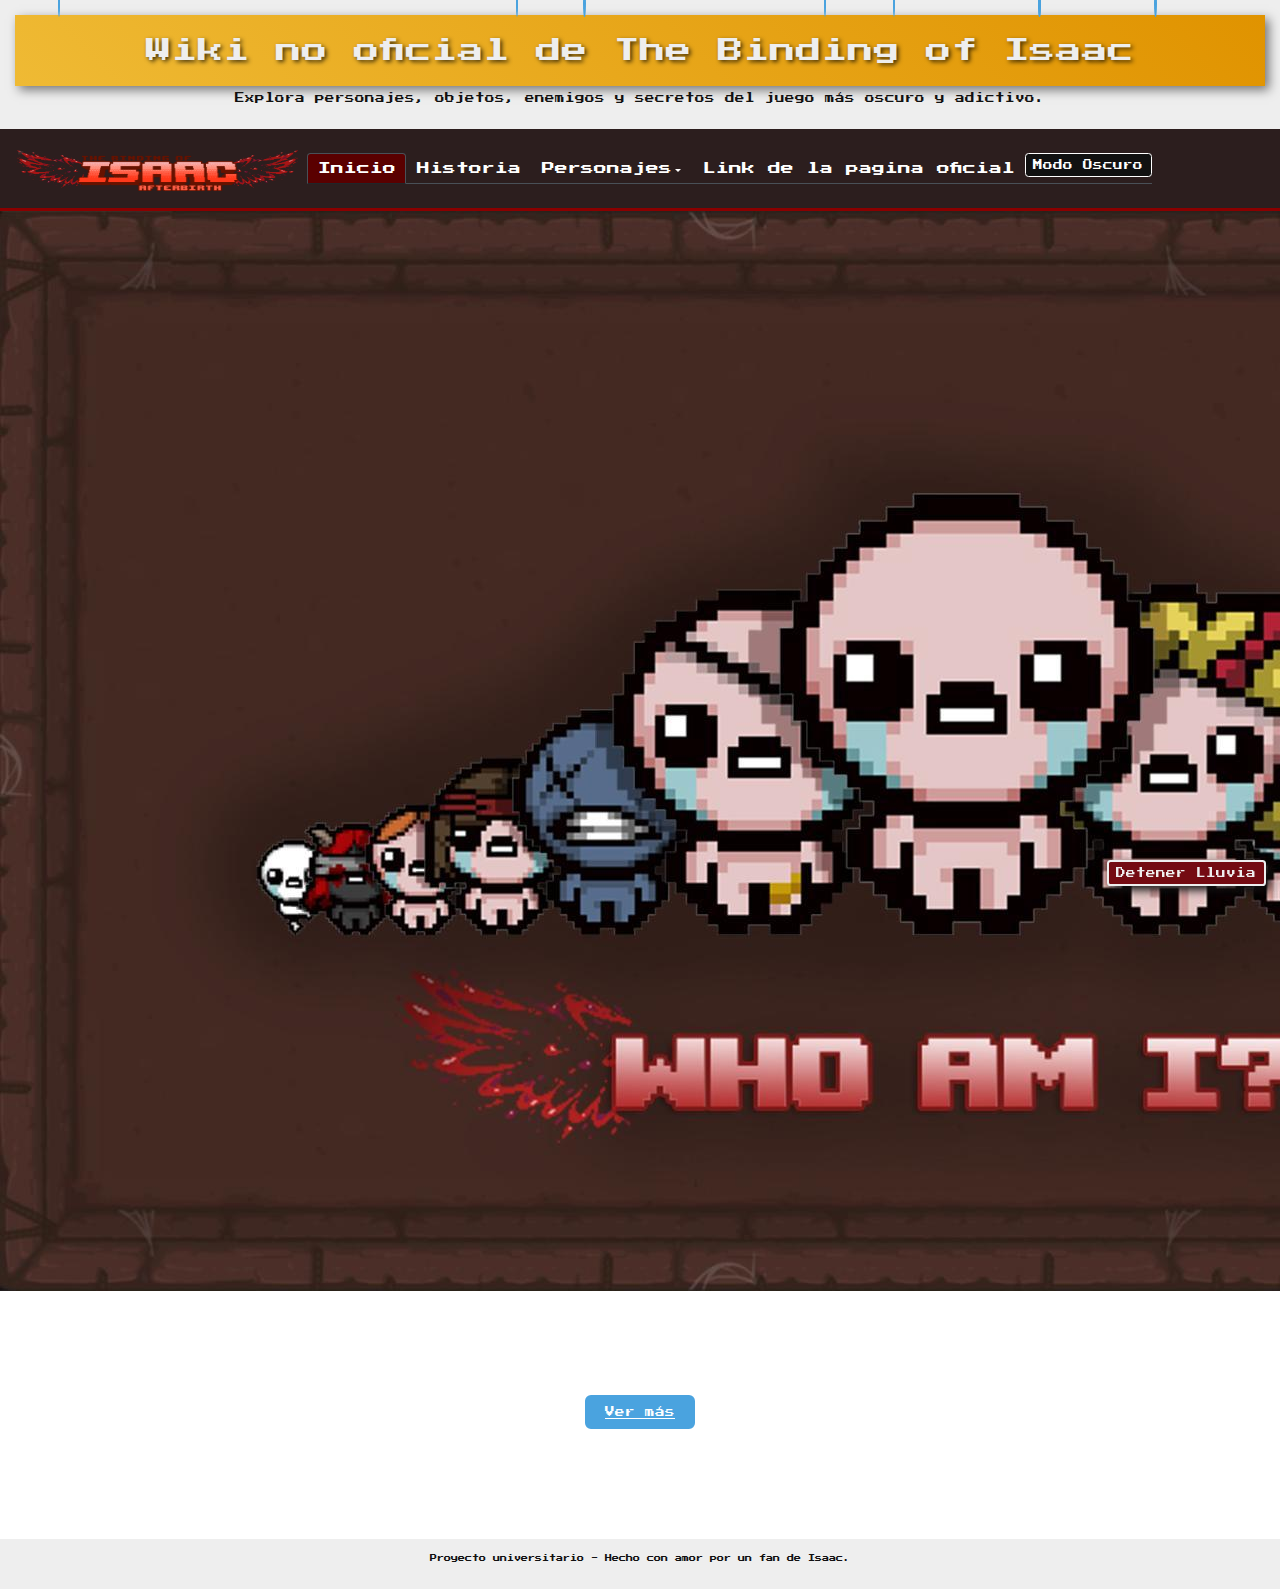
<file: index.html>
<!DOCTYPE html>
<html lang="es">

<head>
    <meta charset="UTF-8">
    <meta name="viewport" content="width=device-width, initial-scale=1.0">
    <title>Wiki de The Binding of Isaac</title>
    <link href="https://cdn.jsdelivr.net/npm/bootstrap@5.3.3/dist/css/bootstrap.min.css" rel="stylesheet"
        integrity="sha384-QWTKZyjpPEjISv5WaRU9OFeRpok6YctnYmDr5pNlyT2bRjXh0JMhjY6hW+ALEwIH" crossorigin="anonymous">
    <script src="https://cdn.jsdelivr.net/npm/@popperjs/core@2.11.8/dist/umd/popper.min.js"
        integrity="sha384-I7E8VVD/ismYTF4hNIPjVp/Zjvgyol6VFvRkX/vR+Vc4jQkC+hVqc2pM8ODewa9r"
        crossorigin="anonymous"></script>
    <script src="https://cdn.jsdelivr.net/npm/bootstrap@5.3.3/dist/js/bootstrap.min.js"
        integrity="sha384-0pUGZvbkm6XF6gxjEnlmuGrJXVbNuzT9qBBavbLwCsOGabYfZo0T0to5eqruptLy"
        crossorigin="anonymous"></script>
    <link href="https://fonts.googleapis.com/css2?family=Press+Start+2P&display=swap" rel="stylesheet">
    <link rel="stylesheet" href="style.css">
</head>

<body>
    <header>
        <h1>Wiki no oficial de The Binding of Isaac</h1>
        <p>Explora personajes, objetos, enemigos y secretos del juego más oscuro y adictivo.</p>
    </header>
    <nav class="navbar sticky-top navbar-expand-lg" style="background-color: #2c1e1e; border-bottom: 3px solid #8b0000;"
        data-bs-theme="dark">
        <div class="container-fluid">
            <a class="navbar-brand mx-auto" href="#">
                <img src="img/logo.png" alt="Logo Isaac" width="300" height="60" style="padding: 1em;" class="d-inline-block align-text-top">
            </a>
            <button class="navbar-toggler" type="button" data-bs-toggle="collapse"
                data-bs-target="#navbarSupportedContent" aria-controls="navbarSupportedContent" aria-expanded="false"
                aria-label="Toggle navigation">
                <span class="navbar-toggler-icon"></span>
            </button>
            <div class="collapse navbar-collapse" id="navbarSupportedContent">
                <ul class="nav nav-tabs">
                    <li class="nav-item">
                        <a class="nav-link active" aria-current="page" href="#">Inicio</a>
                    </li>
                    <li class="nav-item">
                        <button class="nav-link" onclick="location.href='pagina2.html'">Historia</button>
                    </li>
                    <li class="nav-item dropdown menu-personajes">
                        <a class="nav-link dropdown-toggle" data-bs-toggle="dropdown" href="#" role="button"
                            aria-expanded="false">Personajes</a>
                        <ul class="dropdown-menu">
                            <li><a class="dropdown-item" onclick="location.href='isaac.html'">Issac</a></li>
                            <li><a class="dropdown-item" href="#">Magdalene</a></li>
                            <li><a class="dropdown-item" href="#">Cain</a></li>
                            <li><a class="dropdown-item" href="#">Judas</a></li>
                            <li><a class="dropdown-item" href="#">???</a></li>
                            <li><a class="dropdown-item" href="#">Eve</a></li>
                            <li><a class="dropdown-item" href="#">Samson</a></li>
                            <li>
                                <hr class="dropdown-divider">
                            </li>
                            <li><a class="dropdown-item" href="#">Todos los personajes</a></li>
                        </ul>
                    </li>
                    <li class="nav-item">
                        <a class="nav-link" href="#">Link de la pagina oficial</a>
                    </li>
                    <!-- Botón de modo oscuro -->
                    <li>
                        <button id="modoToggle" class="btn right-align">Modo Oscuro</button>
                    </li>
                </ul>
            </div>
        </div>
    </nav>

    <div id="lluvia"></div>
    <audio id="audioTema" loop></audio>
    <!-- Botón de detener lluvia -->
    <button id="detenerLluvia" class="btn btn-danger position-fixed bottom-0 end-0 m-4 z-3">
        Detener Lluvia
    </button>

    <main>
        <section class="imagen-portada">
            <img src="img/isaac-portada.jpg" alt="Portada de The Binding of Isaac">
        </section>

        <section class="llamado-accion">
            <h2>¿Nuevo por aquí?</h2>
            <p>Descubre los objetos más útiles y secretos para sobrevivir.</p>
            <a href="pagina9.html" class="boton-ver-mas">Ver más</a>
        </section>

        <section class="destacados">
            <h2>Objetos Destacados</h2>
        </section>
    </main>

    <footer>
        <p>Proyecto universitario - Hecho con amor por un fan de Isaac.</p>
    </footer>
    <script src="script.js"></script>
</body>

</html>
</file>
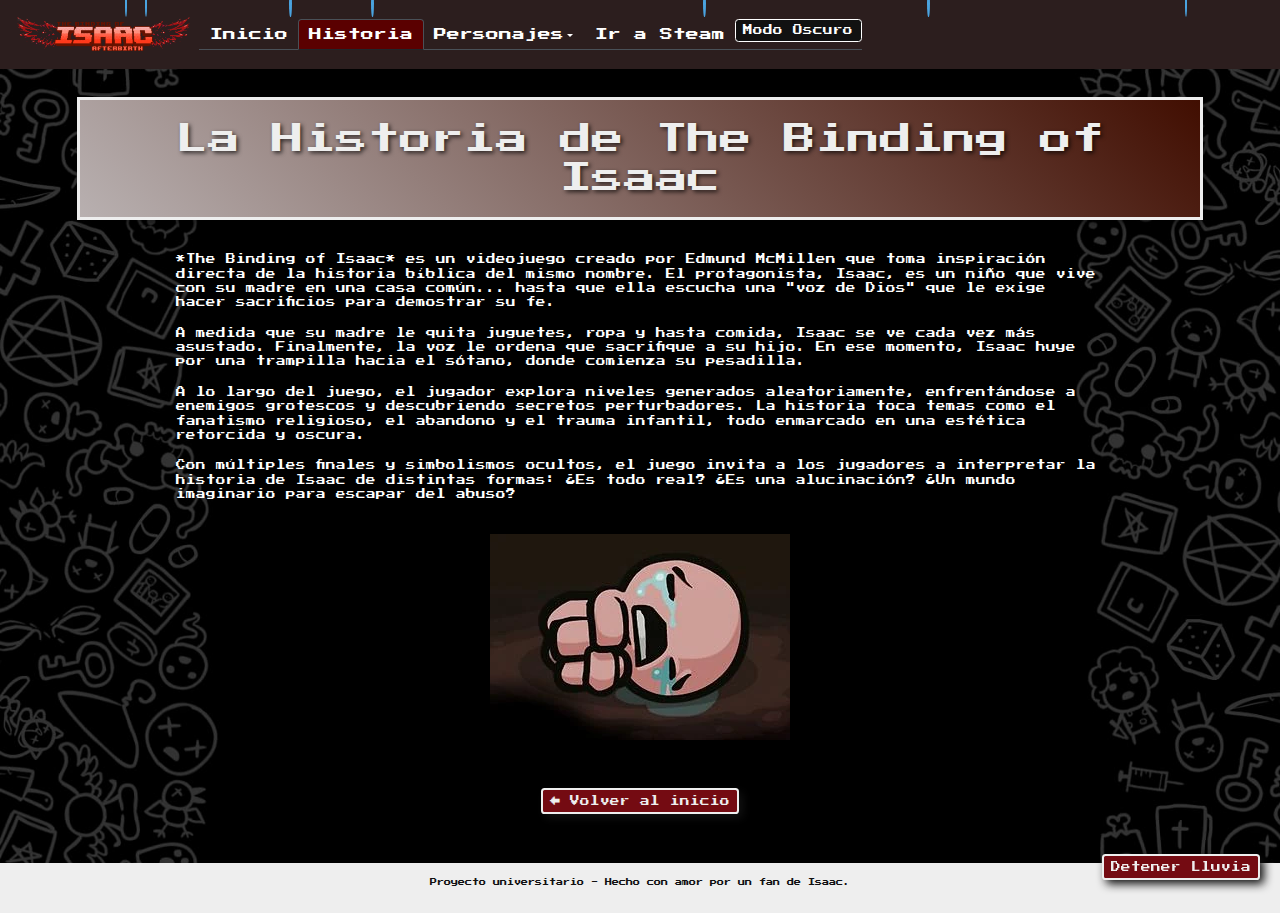
<file: historia.html>
<!DOCTYPE html>
<html lang="es">

<head>
    <meta charset="UTF-8">
    <meta name="viewport" content="width=device-width, initial-scale=1.0">
    <title>Historia - The Binding of Isaac</title>
    <link href="https://cdn.jsdelivr.net/npm/bootstrap@5.3.3/dist/css/bootstrap.min.css" rel="stylesheet"
        integrity="sha384-QWTKZyjpPEjISv5WaRU9OFeRpok6YctnYmDr5pNlyT2bRjXh0JMhjY6hW+ALEwIH" crossorigin="anonymous">
    <script src="https://cdn.jsdelivr.net/npm/@popperjs/core@2.11.8/dist/umd/popper.min.js"
        integrity="sha384-I7E8VVD/ismYTF4hNIPjVp/Zjvgyol6VFvRkX/vR+Vc4jQkC+hVqc2pM8ODewa9r"
        crossorigin="anonymous"></script>
    <script src="https://cdn.jsdelivr.net/npm/bootstrap@5.3.3/dist/js/bootstrap.min.js"
        integrity="sha384-0pUGZvbkm6XF6gxjEnlmuGrJXVbNuzT9qBBavbLwCsOGabYfZo0T0to5eqruptLy"
        crossorigin="anonymous"></script>
    <link href="https://fonts.googleapis.com/css2?family=Press+Start+2P&display=swap" rel="stylesheet">
    <link rel="stylesheet" href="style.css">

    <!-- Agregamos el icono a mi pestaña-->
    <link rel="icon" href="img/favicon.ico" type="image/x-icon">
</head>

<body class="light body-page">
    <nav id="miNavbar" class="navbar sticky-top navbar-expand-lg" data-bs-theme="dark">
        <div class="container-fluid">
            <a class="navbar-brand mx-auto">
                <img id="logoIsaac" src="img/logo.png" alt="Logo Isaac">
            </a>
            <button class="navbar-toggler" type="button" data-bs-toggle="collapse"
                data-bs-target="#navbarSupportedContent" aria-controls="navbarSupportedContent" aria-expanded="false"
                aria-label="Toggle navigation">
                <span class="navbar-toggler-icon"></span>
            </button>
            <div class="collapse navbar-collapse" id="navbarSupportedContent">
                <ul class="nav nav-tabs">
                    <li class="nav-item">
                        <a class="nav-link" href="index.html">Inicio</a>
                    </li>
                    <li class="nav-item">
                        <a class="nav-link active" href="historia.html">Historia</a>
                    </li>
                    <li class="nav-item dropdown">
                        <a class="nav-link dropdown-toggle" data-bs-toggle="dropdown" role="button"
                            aria-expanded="false">Personajes</a>
                        <ul class="dropdown-menu">
                            <li><a class="dropdown-item characters" href="isaac.html">Issac</a></li>
                            <li><a class="dropdown-item characters" href="#">Magdalene</a></li>
                            <li><a class="dropdown-item characters" href="#">Cain</a></li>
                            <li><a class="dropdown-item characters" href="#">Judas</a></li>
                        </ul>
                    </li>
                    <li class="nav-item">
                        <button class="nav-link"
                            onclick="window.open('https://store.steampowered.com/app/250900/The_Binding_of_Isaac_Rebirth/')">Ir
                            a Steam</button>

                    </li>
                    <!-- Botón de modo oscuro -->
                    <li>
                        <button id="modoToggle" class="btn">Modo Oscuro</button>
                    </li>
                </ul>
            </div>
        </div>
    </nav>
    <div id="lluvia"></div>
    <audio id="audioTema" loop></audio>
    <button id="detenerLluvia" class="btn position-fixed bottom-0 end-0">
        Detener Lluvia
    </button>
    <!-- py significa padding en el eje vertical es decir arriba -->
    <main class="container py-5">
        <h1 class="mb-5 text-center titulo-principal">La Historia de The Binding of Isaac</h1>

        <!-- mb es el margin buttom inferior -->
        <section class="mb-5">
            <p class="parrafos-historia">
                *The Binding of Isaac* es un videojuego creado por Edmund McMillen que toma inspiración directa de la
                historia bíblica del mismo nombre. El protagonista, Isaac, es un niño que vive con su madre en una casa
                común... hasta que ella escucha una "voz de Dios" que le exige hacer sacrificios para demostrar su fe.
            </p>

            <p class="parrafos-historia">
                A medida que su madre le quita juguetes, ropa y hasta comida, Isaac se ve cada vez más asustado.
                Finalmente, la voz le ordena que sacrifique a su hijo. En ese momento, Isaac huye por una trampilla
                hacia el sótano, donde comienza su pesadilla.
            </p>

            <p class="parrafos-historia">
                A lo largo del juego, el jugador explora niveles generados aleatoriamente, enfrentándose a enemigos
                grotescos y descubriendo secretos perturbadores. La historia toca temas como el fanatismo religioso, el
                abandono y el trauma infantil, todo enmarcado en una estética retorcida y oscura.
            </p>

            <p class="parrafos-historia">
                Con múltiples finales y simbolismos ocultos, el juego invita a los jugadores a interpretar la historia
                de Isaac de distintas formas: ¿Es todo real? ¿Es una alucinación? ¿Un mundo imaginario para escapar del
                abuso?
            </p>
        </section>

        <!-- mb es el margin buttom inferior -->
        <div class="text-center mb-5">
            <img src="img/isaac-cry.png" alt="Isaac huyendo">
        </div>

        <div class="text-center">
            <a id="volver-inicio" href="index.html" class="btn">← Volver al inicio</a>
        </div>
    </main>

    <footer>
        <p>Proyecto universitario - Hecho con amor por un fan de Isaac.</p>
    </footer>

    <script src="script.js"></script>
</body>

</html>
</file>
<file: style.css>
*{
    font-family: 'Press Start 2P', cursive;
    font-size: .75vw;
}

body {
    background-image: url('img/wallpaper.jpg');
    background-size: cover; /* Hace que la imagen cubra toda la pantalla */
    background-position: center; /* Centra la imagen */
    background-attachment: fixed; /* Fija la imagen cuando se haga scroll */
}

/* Caracteristicas de la imagen de portada */
#imagen-portada{
    width: 100%;
    max-height: 35vw;
    object-fit: cover;
    object-position: 50% 62%;
}

/* Encabezado y pie de la pagina */ 
header, footer {
    text-align: center;
    padding: 15px;
}

/* Pie de pagina */
footer p{
    display: flex;
    justify-content: center;
    font-size: .55vw;
}

/* Colores del Navbar */
#miNavbar {
    background-color: #2c1e1e;
}

/* Logo del navbar */
#logoIsaac {
    width: 15vw;
    height: auto;
    padding: 1em;
}

/* Cambiar el color de los enlaces de la barra de navegación */
.nav-tabs .nav-link {
    font-size: 1vw;
    color: #fff;  
}

/* Cambiar color cuando pasas el mouse por encima */
.nav-tabs .nav-link:hover {
    background-color: #8b0000;
}

/* Cambiar color para el enlace activo */
.nav-tabs .nav-link.active {
    background-color: #5a0000;
}

/* Cambiar color cuando pasas el mouse por encima */
.characters:hover{
    background-color: #999407;
}

/* H1 de index */ 
h1 {
    background: linear-gradient(45deg, #efba34, #e09300);
    color: #eee;
    text-shadow: 2px 2px 4px rgba(0, 0, 0, 0.7);
    box-shadow: 4px 4px 10px rgba(0, 0, 0, 0.5);
    padding: 20px;
    text-align: center;
    font-size: 2vw;
}

/* H1 de pagina2(Historia) */
.titulo-principal{
    background: linear-gradient(45deg, #b8b0b0, #410e01);
    color: #eee;
    border: 3px solid #eee;
    padding: 20px;
    text-align: center;
    font-size: 2.5vw;
}

.llamado-accion {
    text-align: center;
    margin: 40px;
    color: #fff;
}


.boton-ver-mas {
    display: inline-block;
    margin-top: 10px;
    padding: 10px 20px;
    border-radius: 8px;
    border: 2px solid;
}

.destacados h2{
    display: flex;
    justify-content: space-around;
    padding: 20px;
    color: #fff;
}

/* Tamaño adaptativo de los videos */
.destacados img {
    margin: 2vw;
    width: 28vw;
}

/* Boton detener lluvia */
#detenerLluvia, #volver-inicio{
    font-family: 'Press Start 2P', cursive;
    border: 2px solid;
    color: #eee;
    background-color: #740b12;
    box-shadow: 4px 4px 10px  #111;
    margin: 20px;
}

/* --- Contenedor de la lluvia --- */
#lluvia {
    position: fixed;
    top: 0;
    left: 0;
    width: 100%;
    height: 100%;
    pointer-events: none; /* No interfiere con el mouse (clicks) */
    z-index: 9999; /* Es un decir las capas, mientras mas grande el numero mayor prioridad en capas */
}

/* --- Animación de las gotas --- */
@keyframes caer {
    0% {
        transform: translateY(0);
        opacity: 0.8;
    }
    100% {
        transform: translateY(100vh);
        opacity: 0.3;
    }
}

/* Especificaciones de las gotas */
.gota {
    position: absolute;
    top: -10px;
    width: .2vw;
    height: 3vh;
    border-radius: 50%;
    animation: caer 1.5s linear infinite;
}


/* Boton modo claro */
body.light #modoToggle {
    background-color:  #111;
    color: white;
    border: 1px solid white;
}

/* --- Modo Claro --- */
body.light {
    background-color: #ffffff;
    color: #111;
}

body.light header, body.light footer {
    background-color: #eee;
}

body.light .boton-ver-mas {
    background-color: #4aa3df;
    color: #fff;
}

/* --- Ajuste de sección en modo claro --- */
body.light .parrafos-historia {
    color: #ffffff;
    margin-left: 10em;
    margin-right: 10em;
    padding: .25vw;
}

/* Boton modo oscuro */
body.dark #modoToggle {
    background-color: white;
    color:  #111;
    border: 1px solid  #111;
}

/* --- Modo Oscuro --- */
body.dark {
    color: #eee;
}

body.dark .boton-ver-mas {
    background-color: crimson;
    color: #fff;
}

body.dark header, body.dark footer {
    background-color: #111;
}

/* --- Ajuste de sección en modo oscuro --- */
body.dark .parrafos-historia {
    color: #ffffff;
    margin-left: 10em;
    margin-right: 10em;
    padding: .25vw;
}
</file>
